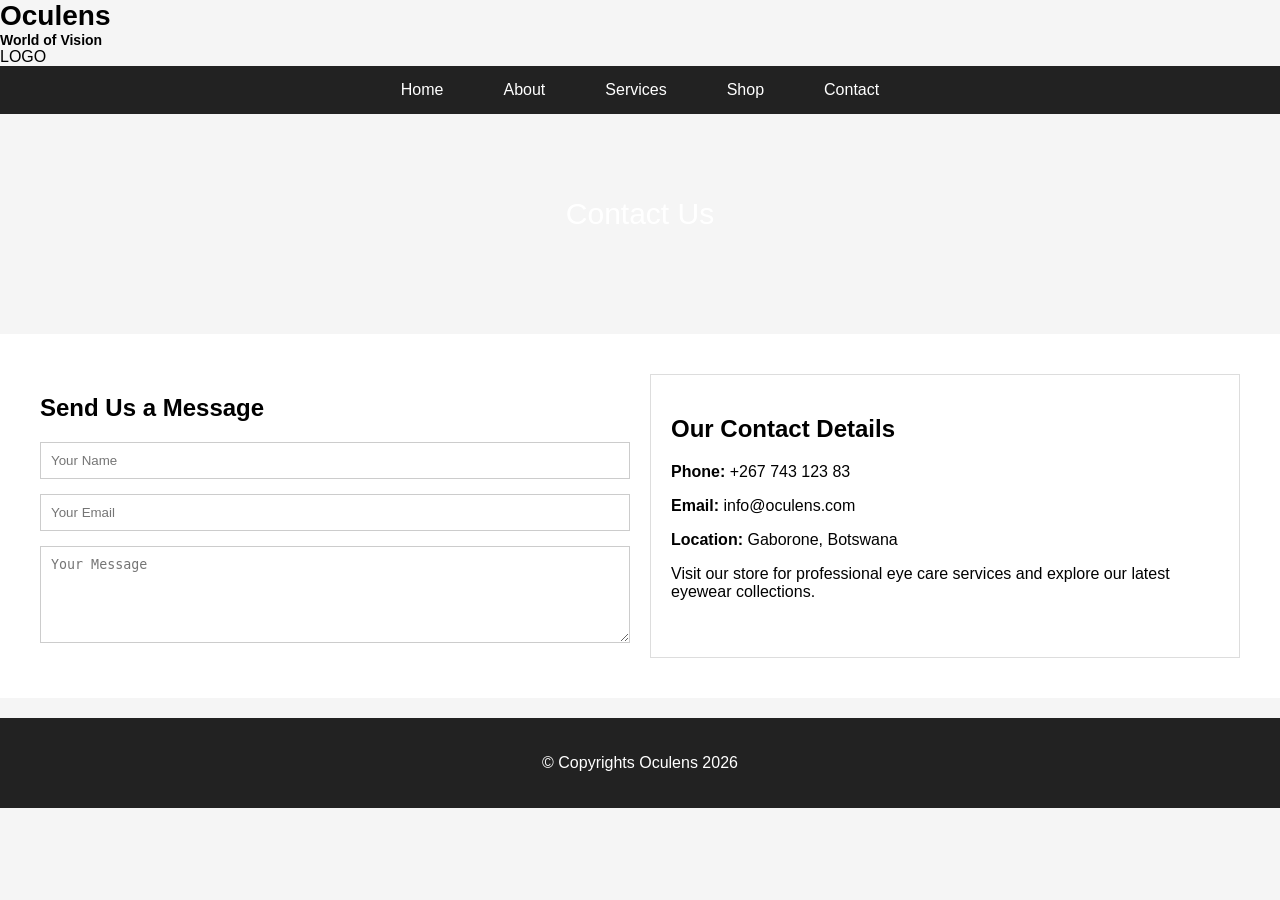
<file: contact.html>
<!DOCTYPE html>
<html lang="en">
    <head>
        <meta charset="UTF-8">
        <meta name="viewport" content="width=device-width, initial-scale=1.0">
        <title>Contact Us | Oculens Eyewear</title>

        <style>
            body {
                font-family: Arial, Helvetica, sans-serif;
                margin: 0;
                background: #f5f5f5;
            }
            
            .container {
                max-width: 1200px;
                margin: auto;
            }

            header {
                display: flex;
                justify-content: space-between;
                align-items: center;
                padding: 20px;
                background: white;
                border-bottom: 1px solid #ddd;
            }

            .logo {
                font-size: 28px;
                font-weight: bold;
            }

            .logo span {
                display: block;
                font-size: 14px;
            }

            nav {
                display: flex;
                justify-content: center;
                background: #222;
            }

            nav a {
                color: white;
                padding: 15px 30px;
                text-decoration: none;
            }

            nav a:hover {
                background: #444;
            }

            .hero {
                 height: 200px;
                 background: url("https://images.unsplash.com/photo-1511499767150-a48a237f0038") center/cover;
                 display: flex;
                 align-items: center;
                 justify-content: center;
                 color: white;
                 font-size: 30px;
            }

            .contact {
                background: white;
                padding: 40px;
                margin-top: 20px;
                display: grid;
                grid-template-columns: 1fr 1fr;
                gap: 20px;
            }

            form {
                display: flex;
                flex-direction: column;
            }

            input, textarea {
                padding: 10px;
                margin-bottom: 15px;
                border: 1px solid #ccc;
            }

            button {
                padding: 10px;
                background: #222;
                color: white;
                border: none;
                cursor: pointer;
            }

            button:hover {
                background: #444;
            }

            .contact-info {
                padding: 20px;
                border: 1px solid #ddd;
            }

            footer {
                background: #222;
                color: white;
                text-align: center;
                padding: 20px;
                margin-top: 20px;
            }

        </style>
    </head>

    <body>
        <div class="logo">
            Oculens
            <span>World of Vision</span>
        </div>
        <div>LOGO</div>
    </header>

    <nav>
        <a href="index.html">Home</a>
        <a href="about.html">About</a>
        <a href="services.html">Services</a>
        <a href="shop.html">Shop</a>
        <a href="contact.html">Contact</a>
    </nav>

    <div class="hero">
        Contact Us
    </div>

    <section class="contact">
        <form>
            <h2>Send Us a Message</h2>
            <input type="text" placeholder="Your Name" required>
            <input type="email" placeholder="Your Email" required>
            <textarea rows="5" placeholder="Your Message" required></textarea>
        </form>

        <div class="contact-info">
            <h2>Our Contact Details</h2>
            <p><strong>Phone:</strong> +267 743 123 83</p>
            <p><strong>Email:</strong> info@oculens.com</p>
            <p><strong>Location:</strong> Gaborone, Botswana</p>

            <p>Visit our store for professional eye care services and explore our latest eyewear collections.</p>
        </div>
    </section>

    <footer>
        <p>&copy; Copyrights Oculens 2026</p>
    </footer>
</div>
    </body>
</html>
</file>
